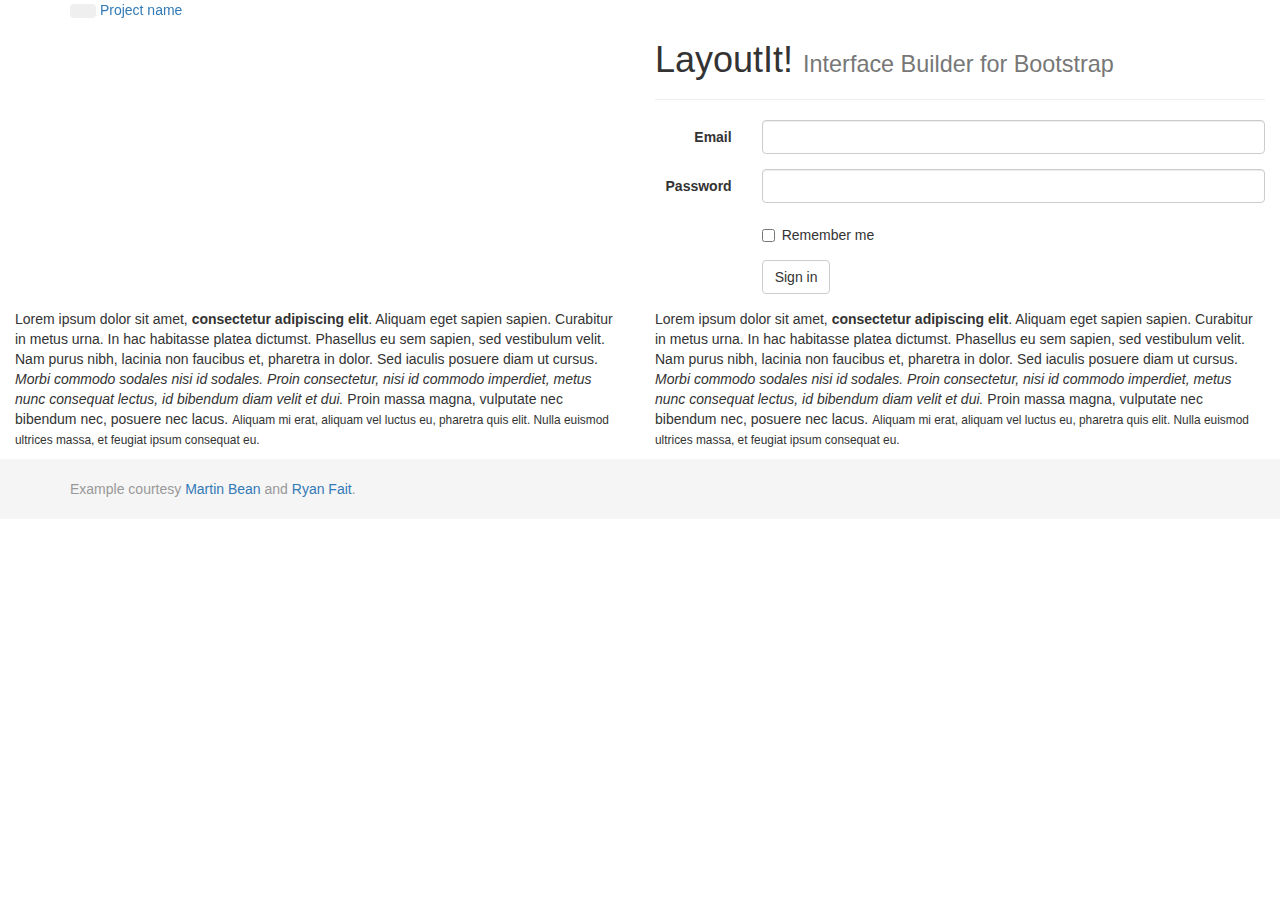
<file: index.html>
<!DOCTYPE html>
<html lang="en">
  <head>
    <meta charset="utf-8">
    <meta http-equiv="X-UA-Compatible" content="IE=edge">
    <meta name="viewport" content="width=device-width, initial-scale=1">

    <title>Bootstrap 3, from LayoutIt!</title>

    <meta name="description" content="Source code generated using layoutit.com">
    <meta name="author" content="LayoutIt!">

    <link href="css/bootstrap.min.css" rel="stylesheet">
    <link href="css/style.css" rel="stylesheet">

  </head>
  <body>

    <div class="container-fluid">
		<div class="navbar navbar-fixed-top">
			<div class="navbar-inner">
				<div class="container">
					<button type="button" class="btn btn-navbar" data-toggle="collapse" data-target=".nav-collapse">
						<span class="icon-bar"></span>
						<span class="icon-bar"></span>
						<span class="icon-bar"></span>
					</button>
					<a class="brand" href="#">Project name</a>
					<div class="nav-collapse collapse">
						<ul class="nav">
							<li class="active"><a href="#">Home</a></li>
							<li><a href="#about">About</a></li>
							<li><a href="#contact">Contact</a></li>
							<li class="dropdown">
								<a href="#" class="dropdown-toggle" data-toggle="dropdown">Dropdown <b class="caret"></b></a>
								<ul class="dropdown-menu">
									<li><a href="#">Action</a></li>
									<li><a href="#">Another action</a></li>
									<li><a href="#">Something else here</a></li>
									<li class="divider"></li>
									<li class="nav-header">Nav header</li>
									<li><a href="#">Separated link</a></li>
									<li><a href="#">One more separated link</a></li>
								</ul>
							</li>
						</ul>
					</div><!--/.nav-collapse -->
				</div>
			</div>
		</div>
	<div class="row">
		<div class="col-md-6">
		</div>
		<div class="col-md-6">
			<div class="page-header">
				<h1>
					LayoutIt! <small>Interface Builder for Bootstrap</small>
				</h1>
			</div>
			<form class="form-horizontal" role="form">
				<div class="form-group">
					 
					<label for="inputEmail3" class="col-sm-2 control-label">
						Email
					</label>
					<div class="col-sm-10">
						<input type="email" class="form-control" id="inputEmail3">
					</div>
				</div>
				<div class="form-group">
					 
					<label for="inputPassword3" class="col-sm-2 control-label">
						Password
					</label>
					<div class="col-sm-10">
						<input type="password" class="form-control" id="inputPassword3">
					</div>
				</div>
				<div class="form-group">
					<div class="col-sm-offset-2 col-sm-10">
						<div class="checkbox">
							 
							<label>
								<input type="checkbox"> Remember me
							</label>
						</div>
					</div>
				</div>
				<div class="form-group">
					<div class="col-sm-offset-2 col-sm-10">
						 
						<button type="submit" class="btn btn-default">
							Sign in
						</button>
					</div>
				</div>
			</form>
		</div>
	</div>
	<div class="row">
		<div class="col-md-6">
			<p>
				Lorem ipsum dolor sit amet, <strong>consectetur adipiscing elit</strong>. Aliquam eget sapien sapien. Curabitur in metus urna. In hac habitasse platea dictumst. Phasellus eu sem sapien, sed vestibulum velit. Nam purus nibh, lacinia non faucibus et, pharetra in dolor. Sed iaculis posuere diam ut cursus. <em>Morbi commodo sodales nisi id sodales. Proin consectetur, nisi id commodo imperdiet, metus nunc consequat lectus, id bibendum diam velit et dui.</em> Proin massa magna, vulputate nec bibendum nec, posuere nec lacus. <small>Aliquam mi erat, aliquam vel luctus eu, pharetra quis elit. Nulla euismod ultrices massa, et feugiat ipsum consequat eu.</small>
			</p>
		</div>
		<div class="col-md-6">
			<p>
				Lorem ipsum dolor sit amet, <strong>consectetur adipiscing elit</strong>. Aliquam eget sapien sapien. Curabitur in metus urna. In hac habitasse platea dictumst. Phasellus eu sem sapien, sed vestibulum velit. Nam purus nibh, lacinia non faucibus et, pharetra in dolor. Sed iaculis posuere diam ut cursus. <em>Morbi commodo sodales nisi id sodales. Proin consectetur, nisi id commodo imperdiet, metus nunc consequat lectus, id bibendum diam velit et dui.</em> Proin massa magna, vulputate nec bibendum nec, posuere nec lacus. <small>Aliquam mi erat, aliquam vel luctus eu, pharetra quis elit. Nulla euismod ultrices massa, et feugiat ipsum consequat eu.</small>
			</p>
		</div>
	</div>


</div>
	<div id="footer">
		<div class="container">
			<p class="muted credit">Example courtesy <a href="http://martinbean.co.uk">Martin Bean</a> and <a href="http://ryanfait.com/sticky-footer/">Ryan Fait</a>.</p>
		</div>
	</div>
    <script src="js/jquery.min.js"></script>
    <script src="js/bootstrap.min.js"></script>
    <script src="js/scripts.js"></script>
  </body>
</html>
</file>
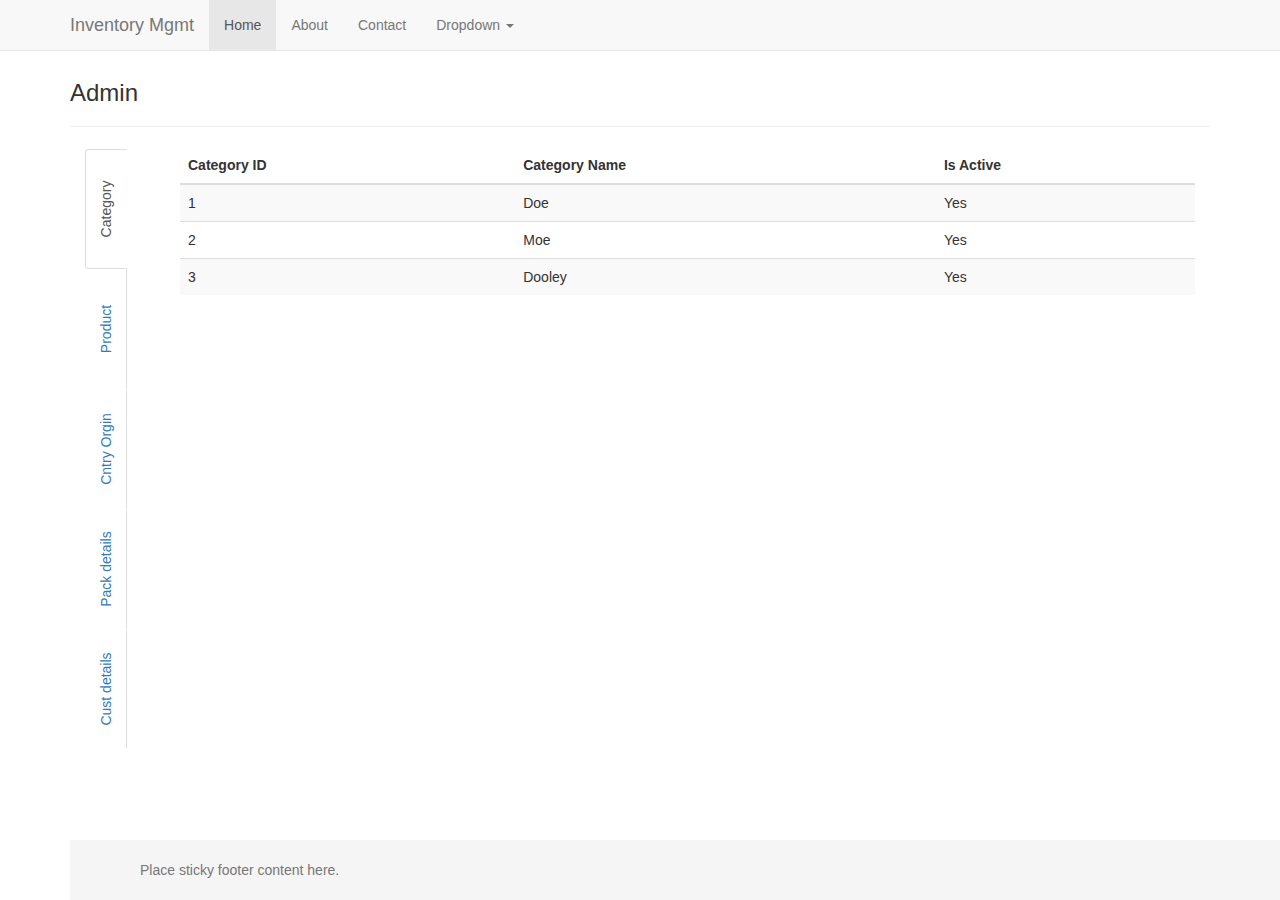
<file: admin.html>
<!DOCTYPE html>
<html lang="en">
<head>
    <meta charset="utf-8">
    <meta http-equiv="X-UA-Compatible" content="IE=edge">
    <meta name="viewport" content="width=device-width, initial-scale=1">
    <!-- The above 3 meta tags *must* come first in the head; any other head content must come *after* these tags -->
    <meta name="description" content="">
    <meta name="author" content="">
    <link rel="icon" href="/favicon.ico">

    <title>Sticky Footer Navbar Template for Bootstrap</title>

    <!-- Bootstrap core CSS -->
    <link href="css/bootstrap.min.css" rel="stylesheet">

    <!-- IE10 viewport hack for Surface/desktop Windows 8 bug -->
    <link href="css/ie10-viewport-bug-workaround.css" rel="stylesheet">

    <!-- Custom styles for this template -->
    <link href="css/sticky-footer-navbar.css" rel="stylesheet">
    <link rel="stylesheet" href="css/bootstrap.vertical-tabs.css">
    <!-- Just for debugging purposes. Don't actually copy these 2 lines! -->
    <!--[if lt IE 9]><script src="js/ie8-responsive-file-warning.js"></script><![endif]-->
    <script src="js/ie-emulation-modes-warning.js"></script>

    <!-- HTML5 shim and Respond.js for IE8 support of HTML5 elements and media queries -->
    <!--[if lt IE 9]>
    <script src="https://oss.maxcdn.com/html5shiv/3.7.3/html5shiv.min.js"></script>
    <script src="https://oss.maxcdn.com/respond/1.4.2/respond.min.js"></script>
    <![endif]-->
    <script>
        $(document).ready(function(){
            $("#mytable #checkall").click(function () {
                if ($("#mytable #checkall").is(':checked')) {
                    $("#mytable input[type=checkbox]").each(function () {
                        $(this).prop("checked", true);
                    });

                } else {
                    $("#mytable input[type=checkbox]").each(function () {
                        $(this).prop("checked", false);
                    });
                }
            });

            $("[data-toggle=tooltip]").tooltip();
        });

    </script>
</head>

<body>

<!-- Fixed navbar -->
<nav class="navbar navbar-default navbar-fixed-top">
    <div class="container">
        <div class="navbar-header">
            <button type="button" class="navbar-toggle collapsed" data-toggle="collapse" data-target="#navbar" aria-expanded="false" aria-controls="navbar">
                <span class="sr-only">Toggle navigation</span>
                <span class="icon-bar"></span>
                <span class="icon-bar"></span>
                <span class="icon-bar"></span>
            </button>
            <a class="navbar-brand" href="#">Inventory Mgmt</a>
        </div>
        <div id="navbar" class="collapse navbar-collapse">
            <ul class="nav navbar-nav">
                <li class="active"><a href="#">Home</a></li>
                <li><a href="#about">About</a></li>
                <li><a href="#contact">Contact</a></li>
                <li class="dropdown">
                    <a href="#" class="dropdown-toggle" data-toggle="dropdown" role="button" aria-haspopup="true" aria-expanded="false">Dropdown <span class="caret"></span></a>
                    <ul class="dropdown-menu">
                        <li><a href="#">Action</a></li>
                        <li><a href="#">Another action</a></li>
                        <li><a href="#">Something else here</a></li>
                        <li role="separator" class="divider"></li>
                        <li class="dropdown-header">Nav header</li>
                        <li><a href="#">Separated link</a></li>
                        <li><a href="#">One more separated link</a></li>
                    </ul>
                </li>
            </ul>
        </div><!--/.nav-collapse -->
    </div>
</nav>

<!-- Begin page content -->
<div class="container">

    <div class="clearfix"></div>

    <div class="row">
        <div  class="col-sm-12">
            <h3>Admin</h3>
            <hr/>
            <div class="col-xs-1"> <!-- required for floating -->
                <!-- Nav tabs -->
                <ul class="nav nav-tabs tabs-left sideways">
                    <li class="active"><a href="#category-v" data-toggle="tab">Category</a></li>
                    <li><a href="#product-v" data-toggle="tab">Product</a></li>
                    <li><a href="#cntryorgin-v" data-toggle="tab">Cntry Orgin</a></li>
                    <li><a href="#pack-v" data-toggle="tab">Pack details</a></li>
                    <li><a href="#customer-v" data-toggle="tab">Cust details</a></li>
                </ul>
            </div>

            <div class="col-xs-11">
                <!-- Tab panes -->
                <div class="tab-content">
                    <div class="tab-pane active" id="category-v"> <table class="table table-striped">
                        <thead>
                        <tr>
                            <th>Category ID</th>
                            <th>Category Name</th>
                            <th>Is Active</th>
                        </tr>
                        </thead>
                        <tbody>
                        <tr>
                            <td>1</td>
                            <td>Doe</td>
                            <td>Yes</td>
                        </tr>
                        <tr>
                            <td>2</td>
                            <td>Moe</td>
                            <td>Yes</td>
                        </tr>
                        <tr>
                            <td>3</td>
                            <td>Dooley</td>
                            <td>Yes</td>
                        </tr>
                        </tbody>
                    </table></div>
                    <div class="tab-pane" id="product-v">
                        <div class="row">


                            <div class="col-md-12">
                                <h4>Bootstrap Snipp for Datatable</h4>
                                <div class="table-responsive">


                                    <table id="mytable" class="table table-bordred table-striped">

                                        <thead>

                                        <th><input type="checkbox" id="checkall" /></th>
                                        <th>Product ID</th>
                                        <th>Product Name</th>
                                        <th>Category Name</th>
                                        <th>Is Active</th>

                                        <th>Edit</th>

                                        <th>Delete</th>
                                        </thead>
                                        <tbody>

                                        <tr>
                                            <td><input type="checkbox" class="checkthis" /></td>
                                            <td>100</td>
                                            <td>CARLSBEGR CANS</td>
                                            <td>BEER - 22030000</td>
                                            <td>Yes</td>

                                            <td><p data-placement="top" data-toggle="tooltip" title="Edit"><button class="btn btn-primary btn-xs" data-title="Edit" data-toggle="modal" data-target="#edit" ><span class="glyphicon glyphicon-pencil"></span></button></p></td>
                                            <td><p data-placement="top" data-toggle="tooltip" title="Delete"><button class="btn btn-danger btn-xs" data-title="Delete" data-toggle="modal" data-target="#delete" ><span class="glyphicon glyphicon-trash"></span></button></p></td>
                                        </tr>

                                        <tr>
                                            <td><input type="checkbox" class="checkthis" /></td>
                                            <td>102</td>
                                            <td>HEINEKEN BOTTLES</td>
                                            <td>BEER - 22030000</td>
                                            <td>Yes</td>

                                            <td><p data-placement="top" data-toggle="tooltip" title="Edit"><button class="btn btn-primary btn-xs" data-title="Edit" data-toggle="modal" data-target="#edit" ><span class="glyphicon glyphicon-pencil"></span></button></p></td>
                                            <td><p data-placement="top" data-toggle="tooltip" title="Delete"><button class="btn btn-danger btn-xs" data-title="Delete" data-toggle="modal" data-target="#delete" ><span class="glyphicon glyphicon-trash"></span></button></p></td>
                                        </tr>


                                        </tbody>

                                    </table>

                                    <div class="clearfix"></div>
                                    <ul class="pagination pull-right">
                                        <li class="disabled"><a href="#"><span class="glyphicon glyphicon-chevron-left"></span></a></li>
                                        <li class="active"><a href="#">1</a></li>
                                        <li><a href="#">2</a></li>
                                        <li><a href="#">3</a></li>
                                        <li><a href="#">4</a></li>
                                        <li><a href="#">5</a></li>
                                        <li><a href="#"><span class="glyphicon glyphicon-chevron-right"></span></a></li>
                                    </ul>

                                </div>

                            </div>
                        </div>
                    </div>


                    <div class="modal fade" id="edit" tabindex="-1" role="dialog" aria-labelledby="edit" aria-hidden="true">
                        <div class="modal-dialog">
                            <div class="modal-content">
                                <div class="modal-header">
                                    <button type="button" class="close" data-dismiss="modal" aria-hidden="true"><span class="glyphicon glyphicon-remove" aria-hidden="true"></span></button>
                                    <h4 class="modal-title custom_align" id="Heading">Edit Your Detail</h4>
                                </div>
                                <div class="modal-body">
                                    <div class="form-group">
                                        <input class="form-control " type="text" placeholder="Mohsin">
                                    </div>
                                    <div class="form-group">

                                        <input class="form-control " type="text" placeholder="Irshad">
                                    </div>
                                    <div class="form-group">
                                        <textarea rows="2" class="form-control" placeholder="CB 106/107 Street # 11 Wah Cantt Islamabad Pakistan"></textarea>


                                    </div>
                                </div>
                                <div class="modal-footer ">
                                    <button type="button" class="btn btn-warning btn-lg" style="width: 100%;"><span class="glyphicon glyphicon-ok-sign"></span> Update</button>
                                </div>
                            </div>
                            <!-- /.modal-content -->
                        </div>
                        <!-- /.modal-dialog -->
                    </div>



                    <div class="modal fade" id="delete" tabindex="-1" role="dialog" aria-labelledby="edit" aria-hidden="true">
                        <div class="modal-dialog">
                            <div class="modal-content">
                                <div class="modal-header">
                                    <button type="button" class="close" data-dismiss="modal" aria-hidden="true"><span class="glyphicon glyphicon-remove" aria-hidden="true"></span></button>
                                    <h4 class="modal-title custom_align" id="Heading">Delete this entry</h4>
                                </div>
                                <div class="modal-body">

                                    <div class="alert alert-danger"><span class="glyphicon glyphicon-warning-sign"></span> Are you sure you want to delete this Record?</div>

                                </div>
                                <div class="modal-footer ">
                                    <button type="button" class="btn btn-success" ><span class="glyphicon glyphicon-ok-sign"></span> Yes</button>
                                    <button type="button" class="btn btn-default" data-dismiss="modal"><span class="glyphicon glyphicon-remove"></span> No</button>
                                </div>
                            </div>
                            <!-- /.modal-content -->
                        </div>
                    </div>
                    <div class="tab-pane" id="cntryorgin-v">Country Orgin Tab.</div>
                    <div class="tab-pane" id="pack-v">Pack Tab.</div>
                    <div class="tab-pane" id="customer-v">Customer Details Tab.</div>
                </div>
            </div>

            <div class="clearfix"></div>

        </div>
</div>

<footer class="footer">
    <div class="container">
        <p class="text-muted">Place sticky footer content here.</p>
    </div>
</footer>


<!-- Bootstrap core JavaScript
================================================== -->
<!-- Placed at the end of the document so the pages load faster -->
<script src="https://ajax.googleapis.com/ajax/libs/jquery/1.12.4/jquery.min.js"></script>
<script>window.jQuery || document.write('<script src="js/vendor/jquery.min.js"><\/script>')</script>
<script src="js/bootstrap.min.js"></script>
<!-- IE10 viewport hack for Surface/desktop Windows 8 bug -->
<script src="js/ie10-viewport-bug-workaround.js"></script>
</body>
</html>
</file>
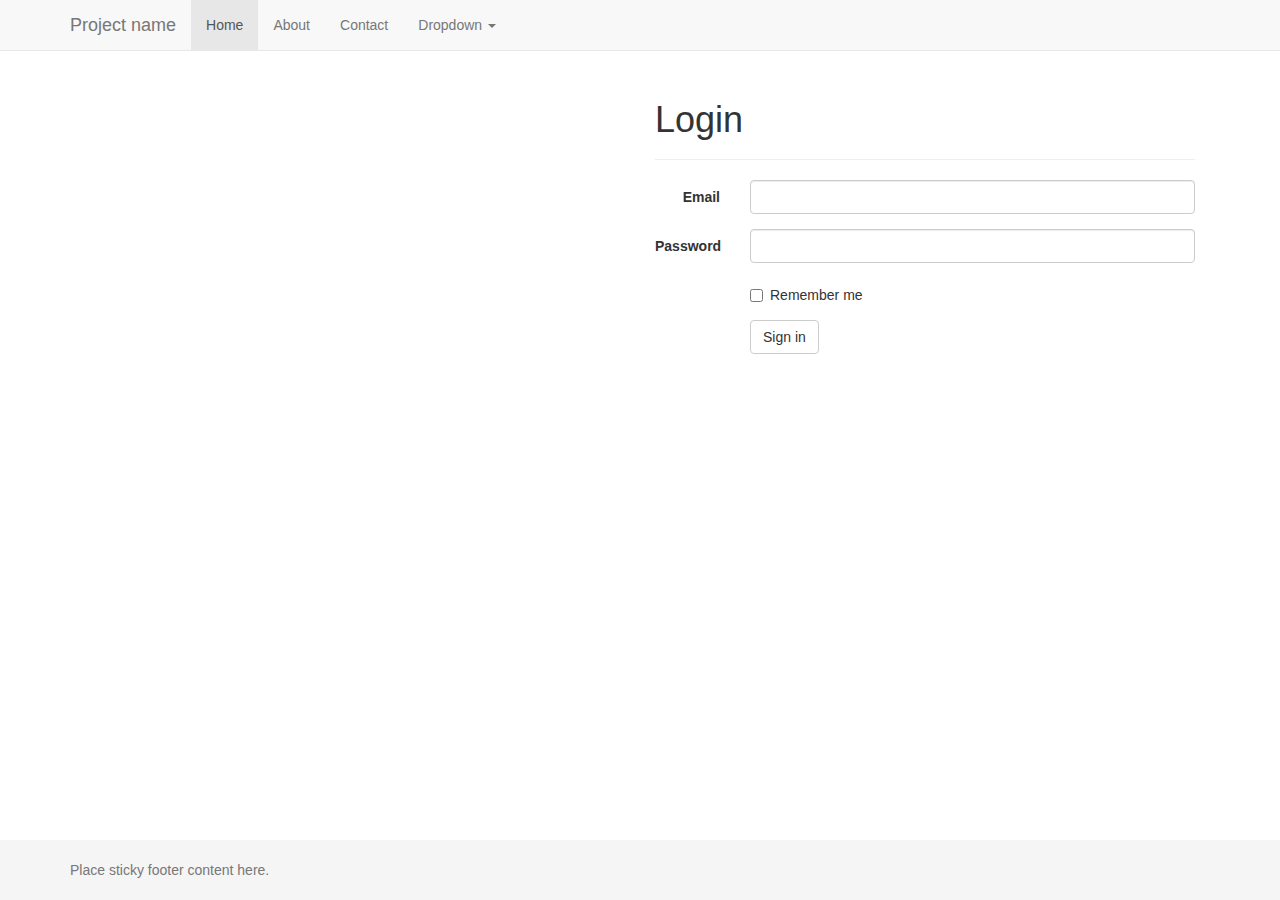
<file: test.html>
<!DOCTYPE html>
<html lang="en">
<head>
    <meta charset="utf-8">
    <meta http-equiv="X-UA-Compatible" content="IE=edge">
    <meta name="viewport" content="width=device-width, initial-scale=1">
    <!-- The above 3 meta tags *must* come first in the head; any other head content must come *after* these tags -->
    <meta name="description" content="">
    <meta name="author" content="">
    <link rel="icon" href="/favicon.ico">

    <title>Sticky Footer Navbar Template for Bootstrap</title>

    <!-- Bootstrap core CSS -->
    <link href="css/bootstrap.min.css" rel="stylesheet">

    <!-- IE10 viewport hack for Surface/desktop Windows 8 bug -->
    <link href="css/ie10-viewport-bug-workaround.css" rel="stylesheet">

    <!-- Custom styles for this template -->
    <link href="css/sticky-footer-navbar.css" rel="stylesheet">

    <!-- Just for debugging purposes. Don't actually copy these 2 lines! -->
    <!--[if lt IE 9]><script src="js/ie8-responsive-file-warning.js"></script><![endif]-->
    <script src="js/ie-emulation-modes-warning.js"></script>

    <!-- HTML5 shim and Respond.js for IE8 support of HTML5 elements and media queries -->
    <!--[if lt IE 9]>
    <script src="https://oss.maxcdn.com/html5shiv/3.7.3/html5shiv.min.js"></script>
    <script src="https://oss.maxcdn.com/respond/1.4.2/respond.min.js"></script>
    <![endif]-->
</head>

<body>

<!-- Fixed navbar -->
<nav class="navbar navbar-default navbar-fixed-top">
    <div class="container">
        <div class="navbar-header">
            <button type="button" class="navbar-toggle collapsed" data-toggle="collapse" data-target="#navbar" aria-expanded="false" aria-controls="navbar">
                <span class="sr-only">Toggle navigation</span>
                <span class="icon-bar"></span>
                <span class="icon-bar"></span>
                <span class="icon-bar"></span>
            </button>
            <a class="navbar-brand" href="#">Project name</a>
        </div>
        <div id="navbar" class="collapse navbar-collapse">
            <ul class="nav navbar-nav">
                <li class="active"><a href="#">Home</a></li>
                <li><a href="#about">About</a></li>
                <li><a href="#contact">Contact</a></li>
                <li class="dropdown">
                    <a href="#" class="dropdown-toggle" data-toggle="dropdown" role="button" aria-haspopup="true" aria-expanded="false">Dropdown <span class="caret"></span></a>
                    <ul class="dropdown-menu">
                        <li><a href="#">Action</a></li>
                        <li><a href="#">Another action</a></li>
                        <li><a href="#">Something else here</a></li>
                        <li role="separator" class="divider"></li>
                        <li class="dropdown-header">Nav header</li>
                        <li><a href="#">Separated link</a></li>
                        <li><a href="#">One more separated link</a></li>
                    </ul>
                </li>
            </ul>
        </div><!--/.nav-collapse -->
    </div>
</nav>

<!-- Begin page content -->
<div class="container">
    <div class="col-md-6">
    </div>
    <div class="col-md-6">
        <div class="page-header">
            <h1>
                 Login
            </h1>
        </div>
        <form class="form-horizontal" role="form">
            <div class="form-group">

                <label for="inputEmail3" class="col-sm-2 control-label">
                    Email
                </label>
                <div class="col-sm-10">
                    <input type="email" class="form-control" id="inputEmail3">
                </div>
            </div>
            <div class="form-group">

                <label for="inputPassword3" class="col-sm-2 control-label">
                    Password
                </label>
                <div class="col-sm-10">
                    <input type="password" class="form-control" id="inputPassword3">
                </div>
            </div>
            <div class="form-group">
                <div class="col-sm-offset-2 col-sm-10">
                    <div class="checkbox">

                        <label>
                            <input type="checkbox"> Remember me
                        </label>
                    </div>
                </div>
            </div>
            <div class="form-group">
                <div class="col-sm-offset-2 col-sm-10">

                    <button type="submit" class="btn btn-default">
                        Sign in
                    </button>
                </div>
            </div>
        </form>
    </div>
</div>

<footer class="footer">
    <div class="container">
        <p class="text-muted">Place sticky footer content here.</p>
    </div>
</footer>


<!-- Bootstrap core JavaScript
================================================== -->
<!-- Placed at the end of the document so the pages load faster -->
<script src="https://ajax.googleapis.com/ajax/libs/jquery/1.12.4/jquery.min.js"></script>
<script>window.jQuery || document.write('<script src="js/vendor/jquery.min.js"><\/script>')</script>
<script src="js/bootstrap.min.js"></script>
<!-- IE10 viewport hack for Surface/desktop Windows 8 bug -->
<script src="js/ie10-viewport-bug-workaround.js"></script>
</body>
</html>
</file>
<file: css/style.css>
.muted {
    color: #999999;
}


/* Sticky footer styles
-------------------------------------------------- */

html,
body {
    height: 100%;
    /* The html and body elements cannot have any padding or margin. */
}

/* Wrapper for page content to push down footer */
#wrap {
    min-height: 100%;
    height: auto !important;
    height: 100%;
    /* Negative indent footer by it's height */
    margin: 0 auto -60px;
}

/* Set the fixed height of the footer here */
#push,
#footer {
    height: 60px;
}
#footer {
    background-color: #f5f5f5;
}

/* Lastly, apply responsive CSS fixes as necessary */
@media (max-width: 767px) {
    #footer {
        margin-left: -20px;
        margin-right: -20px;
        padding-left: 20px;
        padding-right: 20px;
    }
}



/* Custom page CSS
-------------------------------------------------- */
/* Not required for template or sticky footer method. */

#wrap > .container {
    padding-top: 60px;
}
.container .credit {
    margin: 20px 0;
}

code {
    font-size: 80%;
}


/* custom inclusion of right, left and below tabs */

.tabs-right > .nav-tabs,
.tabs-left > .nav-tabs {
    border-bottom: 0;
}

.tab-content > .tab-pane,
.pill-content > .pill-pane {
    display: none;
}

.tab-content > .active,
.pill-content > .active {
    display: block;
}


.tabs-left > .nav-tabs > li,
.tabs-right > .nav-tabs > li {
    float: none;
}

.tabs-left > .nav-tabs > li > a,
.tabs-right > .nav-tabs > li > a {
    min-width: 74px;
    margin-right: 0;
    margin-bottom: 3px;
}

.tabs-left > .nav-tabs {
    float: left;
    margin-right: 19px;
    border-right: 1px solid #ddd;
}

.tabs-left > .nav-tabs > li > a {
    margin-right: -1px;
    -webkit-border-radius: 4px 0 0 4px;
    -moz-border-radius: 4px 0 0 4px;
    border-radius: 4px 0 0 4px;
}

.tabs-left > .nav-tabs > li > a:hover,
.tabs-left > .nav-tabs > li > a:focus {
    border-color: #eeeeee #dddddd #eeeeee #eeeeee;
}

.tabs-left > .nav-tabs .active > a,
.tabs-left > .nav-tabs .active > a:hover,
.tabs-left > .nav-tabs .active > a:focus {
    border-color: #ddd transparent #ddd #ddd;

}
</file>
<file: css/sticky-footer-navbar.css>
/* Sticky footer styles
-------------------------------------------------- */
html {
  position: relative;
  min-height: 100%;
}
body {
  /* Margin bottom by footer height */
  margin-bottom: 60px;
}
.footer {
  position: absolute;
  bottom: 0;
  width: 100%;
  /* Set the fixed height of the footer here */
  height: 60px;
  background-color: #f5f5f5;
}


/* Custom page CSS
-------------------------------------------------- */
/* Not required for template or sticky footer method. */

body > .container {
  padding: 60px 15px 0;
}
.container .text-muted {
  margin: 20px 0;
}

.footer > .container {
  padding-right: 15px;
  padding-left: 15px;
}

code {
  font-size: 80%;
}
</file>
<file: css/ie10-viewport-bug-workaround.css>
/*!
 * IE10 viewport hack for Surface/desktop Windows 8 bug
 * Copyright 2014-2015 Twitter, Inc.
 * Licensed under MIT (https://github.com/twbs/bootstrap/blob/master/LICENSE)
 */

/*
 * See the Getting Started docs for more information:
 * http://getbootstrap.com/getting-started/#support-ie10-width
 */
@-ms-viewport     { width: device-width; }
@-o-viewport      { width: device-width; }
@viewport         { width: device-width; }
</file>
